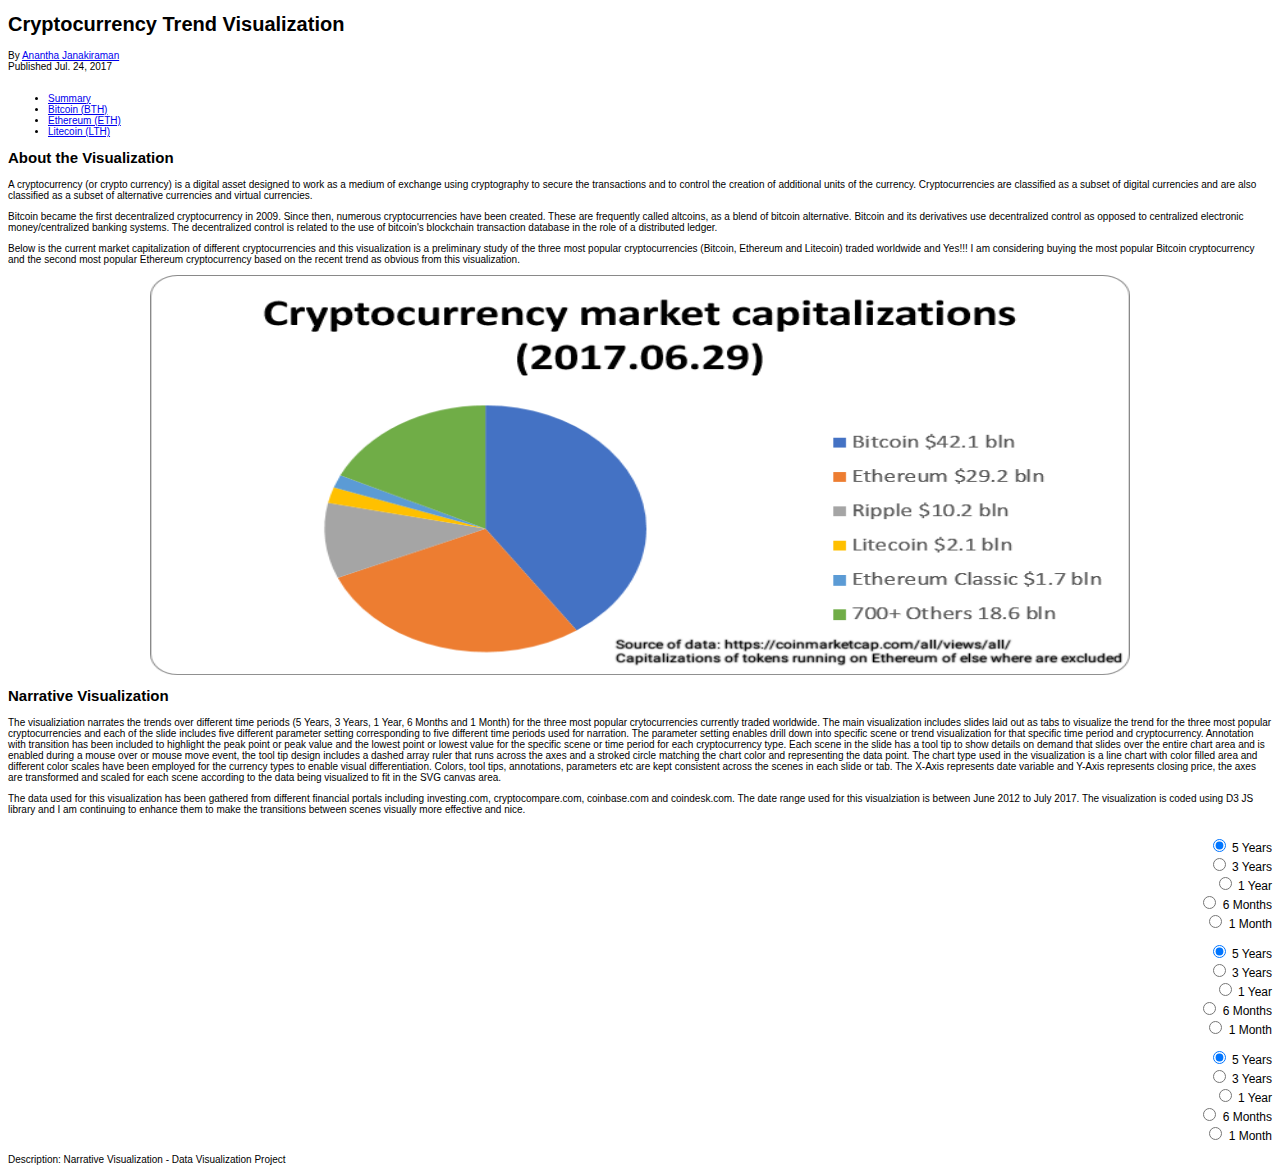
<file: index.html>
<!doctype html>

<head>
    <meta charset="utf-8"/>
    <meta http-equiv="X-UA-Compatible" content="IE=edge,chrome=1"/>

    <title>Graphic title here</title><?php /* EDIT ME */ ?>


    <meta name="viewport" content="width=device-width, initial-scale=1, maximum-scale=1, user-scalable=no">

    <link rel="stylesheet" href="style.css"/>
    
    <!-- Latest compiled and minified Bootstrap CSS -->
    <link rel="stylesheet" href="https://maxcdn.bootstrapcdn.com/bootstrap/3.3.6/css/bootstrap.min.css" integrity="sha384-1q8mTJOASx8j1Au+a5WDVnPi2lkFfwwEAa8hDDdjZlpLegxhjVME1fgjWPGmkzs7" crossorigin="anonymous">

    
</head>

<body class="">

    <div id="main-wrapper" class="">
        <div id="main-content" class="container">
            <header class="row">
                <div class="social-links col-md-12"></div>
                <div class="col-md-12">

                    <h1>Cryptocurrency Trend Visualization</h1>
                    <div class="byline">By <a href="#">Anantha Janakiraman</a></div>

                    <div class="meta">
                        Published Jul. 24, 2017
                    </div>
                </div>
            </header>
            
            <br>
            
            <div class="tabbable">
            <ul class="nav nav-tabs">
                <li class="active"><a class="dtab" href="#d_tab" data-toggle="tab">Summary</a>
                </li>
                <li><a class="atab" href="#a_tab" data-toggle="tab">Bitcoin (BTH)</a>
                </li>
                <li><a class="btab" href="#b_tab" data-toggle="tab">Ethereum (ETH)</a></li>
                <li><a class="ctab" href="#c_tab" data-toggle="tab">Litecoin (LTH)</a></li>
                
            </ul>
            <div class="tab-content">

                <div class="tab-pane active" id="d_tab">
                    <H2>About the Visualization</H2>
                    <p> A cryptocurrency (or crypto currency) is a digital asset designed to work as a 
                        medium of exchange using cryptography to secure the transactions and to control 
                        the creation of additional units of the currency. Cryptocurrencies are classified 
                        as a subset of digital currencies and are also classified as a subset of alternative 
                        currencies and virtual currencies.</p>

                    <p> Bitcoin became the first decentralized cryptocurrency in 2009. Since then, numerous 
                        cryptocurrencies have been created. These are frequently called altcoins, as a blend 
                        of bitcoin alternative. Bitcoin and its derivatives use decentralized control
                        as opposed to centralized electronic money/centralized banking systems. The decentralized 
                        control is related to the use of bitcoin's blockchain transaction database in the
                        role of a distributed ledger.</p>
                    
                    <p> Below is the current market capitalization of different cryptocurrencies and this visualization 
                        is a preliminary study of the three most popular cryptocurrencies (Bitcoin, Ethereum and Litecoin) traded
                        worldwide and Yes!!! I am considering buying the most popular Bitcoin cryptocurrency and the second most 
                        popular Ethereum cryptocurrency based on the recent trend as obvious from this visualization.</p>
                    
                    <p style="text-align:center"><img src="Cryptocurrency.png" alt="Cryptocurrency" style="width:980px;height:400px;" align="middle"></p>
                
                    <H2> Narrative Visualization </H2>
                    
                    <p> The visualiziation narrates the trends over different time periods (5 Years, 3 Years, 1 Year, 6 Months and 1 Month)
                        for the three most popular crytocurrencies currently traded worldwide. The main visualization includes slides 
                        laid out as tabs to visualize the trend for the three most popular cryptocurrencies and each of the slide includes
                        five different parameter setting corresponding to five different time periods used for narration. The parameter 
                        setting enables drill down into specific scene or trend visualization for that specific time period and cryptocurrency.
                        Annotation with transition has been included to highlight the peak point or peak value and the lowest point or lowest value for the 
                        specific scene or time period for each cryptocurrency type. Each scene in the slide has a tool tip to show details on 
                        demand that slides over the entire chart area and is enabled during a mouse over or mouse move event, the tool tip design 
                        includes a dashed array ruler that runs across the axes and a stroked circle matching the chart color and representing the data 
                        point. The chart type used  in the visualization is a line chart with color filled area and different color scales have been 
                        employed for the currency types to enable visual differentiation. Colors, tool tips, annotations, 
                        parameters etc are kept consistent across the scenes in each slide or tab. The X-Axis represents date variable and Y-Axis 
                        represents closing price, the axes are transformed and scaled for each scene according to the data being visualized to fit
                        in the SVG canvas area.
                    </p>
                    <p>
                        The data used for this visualization has been gathered from different financial portals including investing.com, 
                        cryptocompare.com, coinbase.com and coindesk.com. The date range used for this visualziation is between June 2012 to July 2017.
                        The visualization is coded using D3 JS library and I am continuing to enhance them to make the transitions between scenes 
                        visually more effective and nice.
                    </p>
                </div>
                
                    <div class="tab-pane" id="a_tab">
                    
                    <br>
                    <form>
                          <label><input type="radio" name="BTHY" value="5YR" checked> 5 Years</label>
                          <label><input type="radio" name="BTHY" value="3YR"> 3 Years</label>
                          <label><input type="radio" name="BTHY" value="1YR"> 1 Year</label>
                          <label><input type="radio" name="BTHY" value="6MO"> 6 Months</label>                        
                          <label><input type="radio" name="BTHY" value="1MO"> 1 Month</label>
                    </form>
                    <acontent></acontent>
                </div>
                <div class="tab-pane" id="b_tab">
                    <br>
                    <form>
                          <label><input type="radio" name="ETHY" value="5YR" checked> 5 Years</label>
                          <label><input type="radio" name="ETHY" value="3YR"> 3 Years</label>                        
                          <label><input type="radio" name="ETHY" value="1YR"> 1 Year</label>
                          <label><input type="radio" name="ETHY" value="6MO"> 6 Months</label>                        
                          <label><input type="radio" name="ETHY" value="1MO"> 1 Month</label>
                    </form>
                    <bcontent></bcontent>
                </div>
                <div class="tab-pane" id="c_tab">
                    <br>
                    <form>
                          <label><input type="radio" name="LITY" value="5YR" checked> 5 Years </label>
                          <label><input type="radio" name="LITY" value="3YR"> 3 Years</label> 
                          <label><input type="radio" name="LITY" value="1YR"> 1 Year</label>
                          <label><input type="radio" name="LITY" value="6MO"> 6 Months</label>
                          <label><input type="radio" name="LITY" value="1MO"> 1 Month</label>          
                    </form>
                    <ccontent></ccontent>
                </div>
            </div>
            </div>

            <!--section class="row"-->

            <!--div class="col-md-12 chart"-->

                <!-- ********* -->
                <!-- The empty div for the tooltip goes inside of our chart div -->
                <!-- ********* -->
                <!--div class="tt"--><!--/div-->
            <!--/div-->

            <!--/section-->
            
            <footer>
                <br>
                <div id="source-line">Description: Narrative Visualization - Data Visualization Project</div>
            </footer>

        </div>
    </div>


    <!-- jQuery.js -->
    <script src="https://ajax.googleapis.com/ajax/libs/jquery/1.10.2/jquery.min.js"></script>
    
    <!-- D3.js -->
    <script src="https://d3js.org/d3.v4.min.js" charset="utf-8"></script>
    
    <!--<script src="https://cdnjs.cloudflare.com/ajax/libs/queue-async/1.0.7/queue.js" charset="utf-8"></script>-->

    <!-- Bootstrap JS -->
    <script src="https://maxcdn.bootstrapcdn.com/bootstrap/3.3.6/js/bootstrap.min.js" integrity="sha384-0mSbJDEHialfmuBBQP6A4Qrprq5OVfW37PRR3j5ELqxss1yVqOtnepnHVP9aJ7xS" crossorigin="anonymous"></script>

    <!-- d3 Annotate JS -->
    <!--script src="https://cdnjs.cloudflare.com/ajax/libs/d3-annotation/1.18.0/d3-annotation.min.js" charset="utf-8"--><!--/script-->
    
    <!-- Our application script -->
    
        <script>
            $.ajaxSetup ({
                // Disable caching of AJAX responses
                // Used when debugging
                cache: false
            });
            
            $.getScript("bitcoinviz.js");        
            $(".atab").click(function() {
                $.getScript("bitcoinviz.js");
            })
           $('input[name="BTHY"]').on("change", function (e) { 
               $.getScript("bitcoinviz.js");
           })
        </script>
        <script>
            
            $(".btab").click(function() {
                $.getScript("ethcoinviz.js");
            })
            $('input[name="ETHY"]').on("change", function (e) {
               $.getScript("ethcoinviz.js");
           })            
        </script>
        <script>
            
            $(".ctab").click(function() {
                $.getScript("lthcoinviz.js");
            })
            $('input[name="LITY"]').on("change", function (e) {
               $.getScript("lthcoinviz.js");
           })            
        </script>    
    <!--<script src="bitcoinviz.js" charset="utf-8"></script>-->
   
</body>
</html>
</file>
<file: style.css>
body { 
  font: 10px sans-serif;
}

img.center {
    display: block;
    margin: 0 auto;
}

.axis15 path,
.axis15 line {
  fill: none;
  stroke: #000;
  shape-rendering: crispEdges;
}
.y15.axis15 .tick:not(.tick--one) line {
  stroke-opacity: .2;
}
.y15.axis15 path {
  display: none;
}
.y15.axis15 line {
}
.line15 {
  fill: none;
}

.axis path,

.axis line {
  fill: none;
  stroke: #000;
  shape-rendering: crispEdges;
}

.x.axis path {

/*  display: none;*/

}

.line {
  fill: none;
  stroke: steelblue;
  stroke-width: 1.5px;
}

.lineeth {
  fill: none;
  stroke: darkOrange;
  stroke-width: 1.5px;
}

.linelit {
  fill: none;
  stroke: DarkKhaki;
  stroke-width: 1.5px;
}

.chart {
  height: 500px;
  position: relative;
}

.dot {
	opacity: 0;
}

.area {
    fill: steelblue;
}

text {
  font: 10px sans-serif;
}

.overlay {
  fill: none;
  pointer-events: all;
}

.focus circle {
  fill: white;
  stroke: steelblue;
  stroke-width:2px;
}

.focus1 circle {
  fill: white;
  stroke: darkOrange;
  stroke-width:2px;
}

.focus2 circle {
  fill: white;
  stroke: DarkKhaki;
  stroke-width:2px;
}

label {display:block; text-align:right; font-size:12px;}

/* Tooltip styles below */

.chart {
  height: 500px;
  position: relative;
}

.tt {
	background-color: #fff;
	padding: 8px;
	outline: 1px solid #ccc;
	display: none;
	position: absolute;
}

.tt .name {
	font-size: 14px;
}

.tt .date {
	text-transform: uppercase;
	font-size: 12px;
}

.tt .price {
	font-size: 18px;
	font-weight: bold;
}

div.tooltip {
  position: absolute;
  text-align: center;
  width: 85px;
  height: 30px;
  padding: 2px;
  font: 12px sans-serif;
  font-weight: bold;
  background: lightsteelblue;
  border: 0px;
  border-radius: 8px;
  pointer-events: none;
}
</file>
